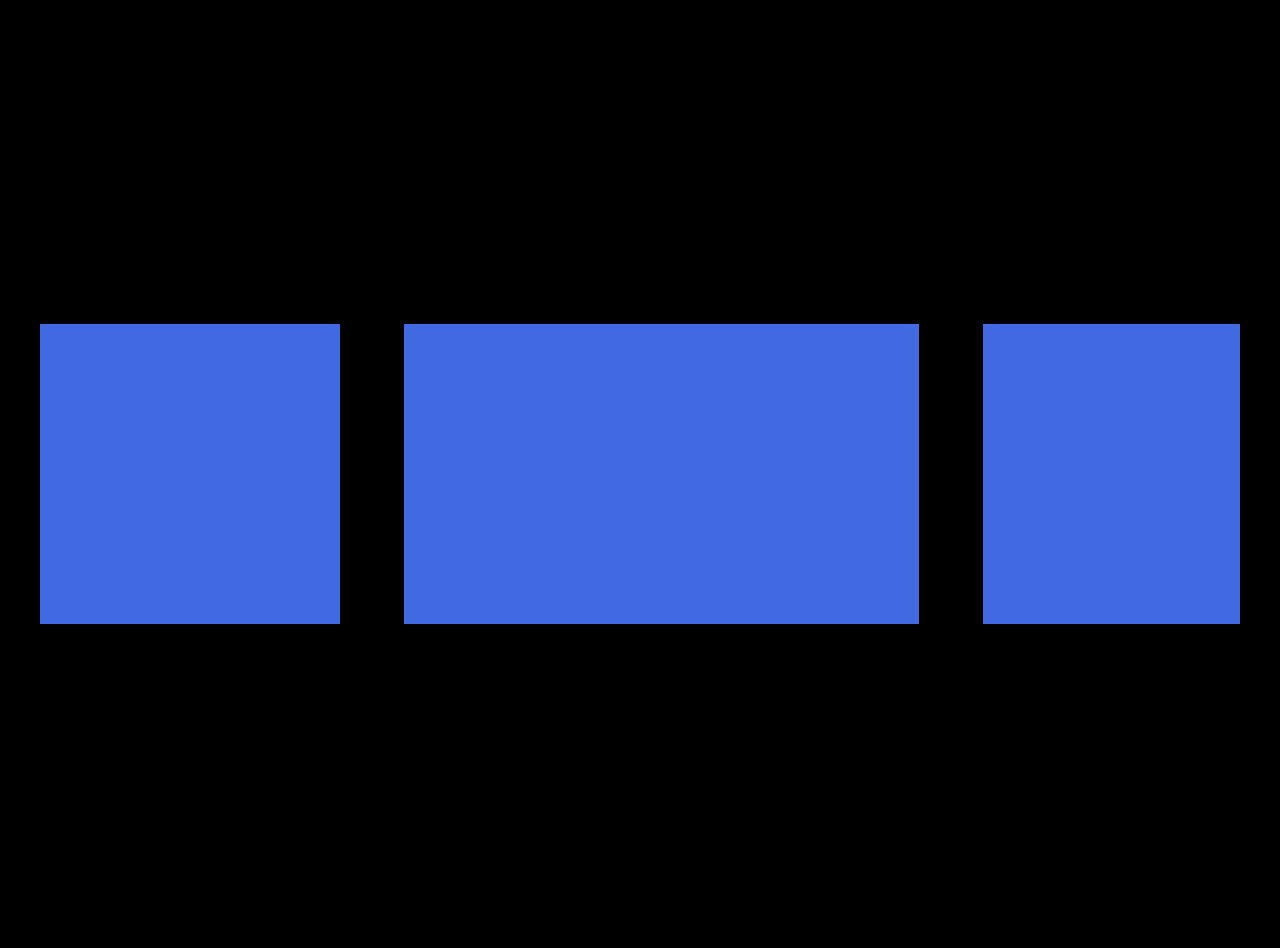
<file: Flexbox/index.html>
<!DOCTYPE html>
<html lang="en">
<head>
    <meta charset="UTF-8">
    <meta http-equiv="X-UA-Compatible" content="IE=edge">
    <meta name="viewport" content="width=device-width, initial-scale=1.0">
    <title>FlexBox</title>
    <link rel="stylesheet" href="style-flex.css">
</head>
<body>
    <main class="container">
        <section class="box"></section>
        <section class="box second"></section>
        <section class="box third"></section>
        <!-- <section class="box"></section> -->
        <!-- <section class="box"></section> -->
        <!-- <section class="box"></section> -->
        
    </main>
</body>
</html>
</file>
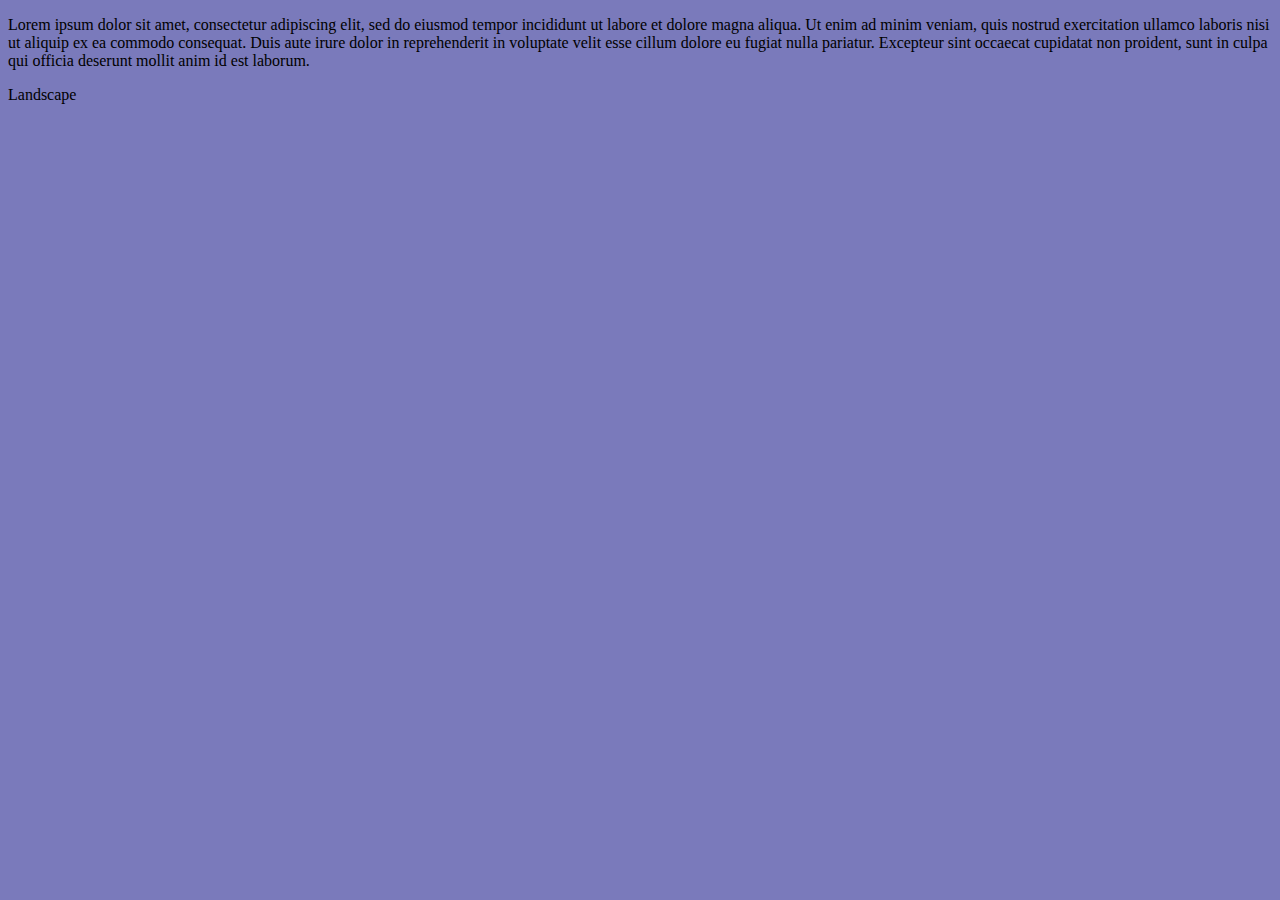
<file: media queries/index.html>
<!DOCTYPE html>
<html lang="en">
<head>
    <meta charset="UTF-8">
    <meta http-equiv="X-UA-Compatible" content="IE=edge">
    <meta name="viewport" content="width=device-width, initial-scale=1.0">
    <title>@media queries</title>
    <link rel="stylesheet" href="style.css">
</head>
<body>
    <p>Lorem ipsum dolor sit amet, consectetur adipiscing elit, sed do eiusmod tempor incididunt ut labore et dolore magna aliqua. Ut enim ad minim veniam, quis nostrud exercitation ullamco laboris nisi ut aliquip ex ea commodo consequat. Duis aute irure dolor in reprehenderit in voluptate velit esse cillum dolore eu fugiat nulla pariatur. Excepteur sint occaecat cupidatat non proident, sunt in culpa qui officia deserunt mollit anim id est laborum.</p>
</body>
</html>
</file>
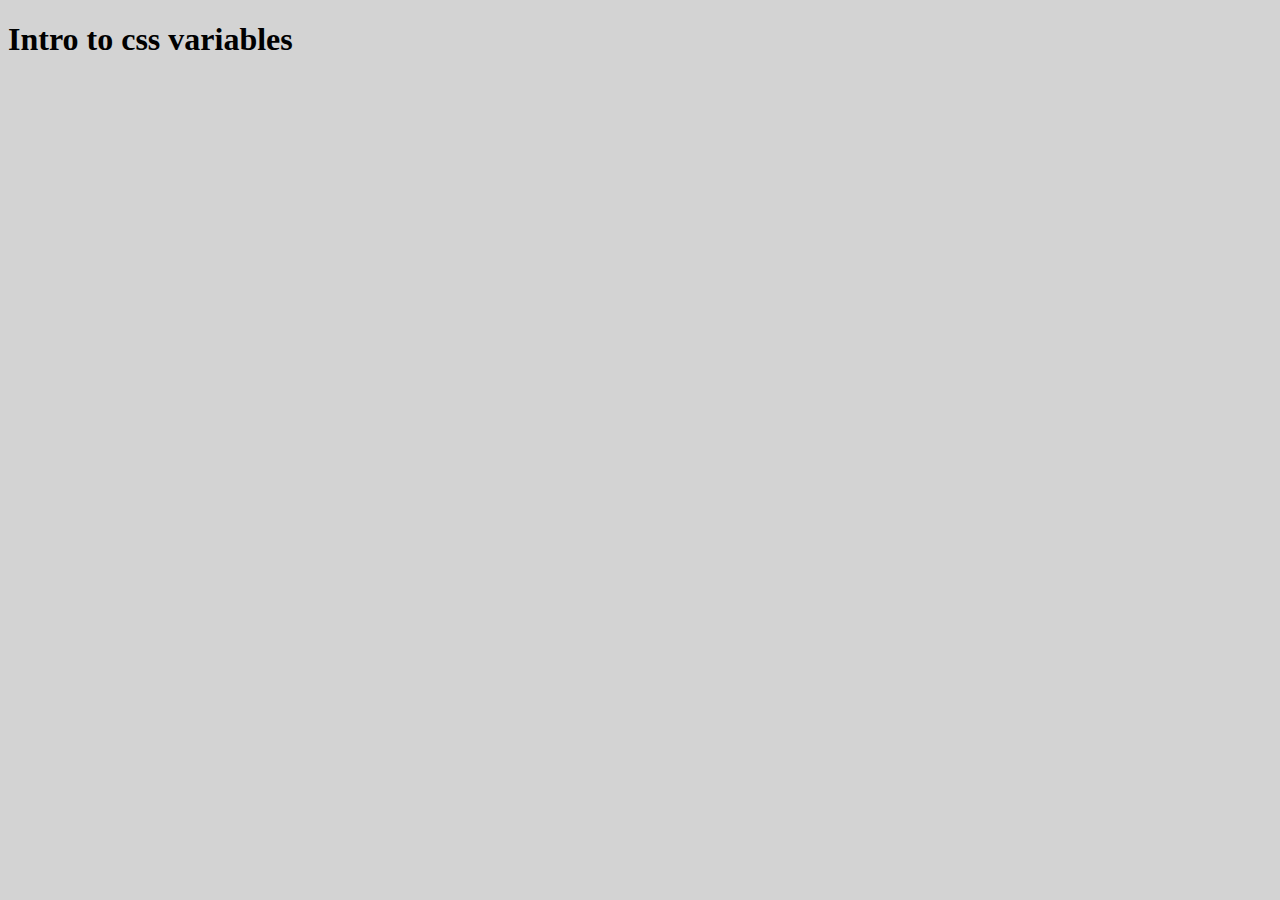
<file: variables/index.html>
<!DOCTYPE html>
<html lang="en">
<head>
    <meta charset="UTF-8">
    <meta http-equiv="X-UA-Compatible" content="IE=edge">
    <meta name="viewport" content="width=device-width, initial-scale=1.0">
    <title>Variables</title>
    <link rel="stylesheet" href="style-var.css">
</head>
<body>
    <h1>Intro to css variables</h1>
</body>
</html>
</file>
<file: Flexbox/style-flex.css>
body{
    padding:16px;
    background-color: black;
}

.box{
    
    width: 300px;
    height: 300px;
    /* margin:32px auto; */
    margin:16px;
    background-color:royalblue;
    /* transform: skew(10deg,20deg); */
    /* animation:rotation 10s 8  ease-in-out; */
}
.box.second{
     flex-basis: 600px;
    /*flex-grow: 2; */
    /* flex-shrink: 2; */
    flex:2 0 200px ;
}
.box.third{
    flex:1 1 100px;
}
.container{
    display: flex;
    /* flex-direction: column; */
    /* max-height: 600px; */
    height: 100vh;
    overflow: hidden;
    flex-wrap: wrap;
    gap:32px;
    justify-content: center;
    align-items: center;
}


@keyframes rotation{
    from{
        transform: rotate(0deg);
    }
    to{
        transform: rotate(360deg);
    }
    }
</file>
<file: media queries/style.css>
/* types: print, screen, all */
/* how to write media */
/* @media type{

} */
body{
    color:black;
}
@media print{
    body{
        color:red;
        background-color:gray;
    }
}



@media screen and (orientation: portrait){
    body::after {
        content :"Portrait";
    }
    p{
        display:none;
    }
}
@media screen and (orientation: landscape){
    body::after {
        content :"Landscape";
    }
}

@media (max-width: 500px) and (orientation:landscape){
    body{
        background: lightgreen;
    }
}

@media (min-width:800px){
    body{
        background:rgb(122, 122, 187);
    }
}
</file>
<file: variables/style-var.css>
/* custom properties */


:root{
--background-color:lightgray;
--text-color: hsl(0,0%,0%);
}

body{
    background-color: var(--background-color);
    color: var(--text-color);

}

@media(prefers-color-scheme:dark){
body{
    --background-color: black;
    --text-color:hsl(0,0%,100%);
}
}
</file>
